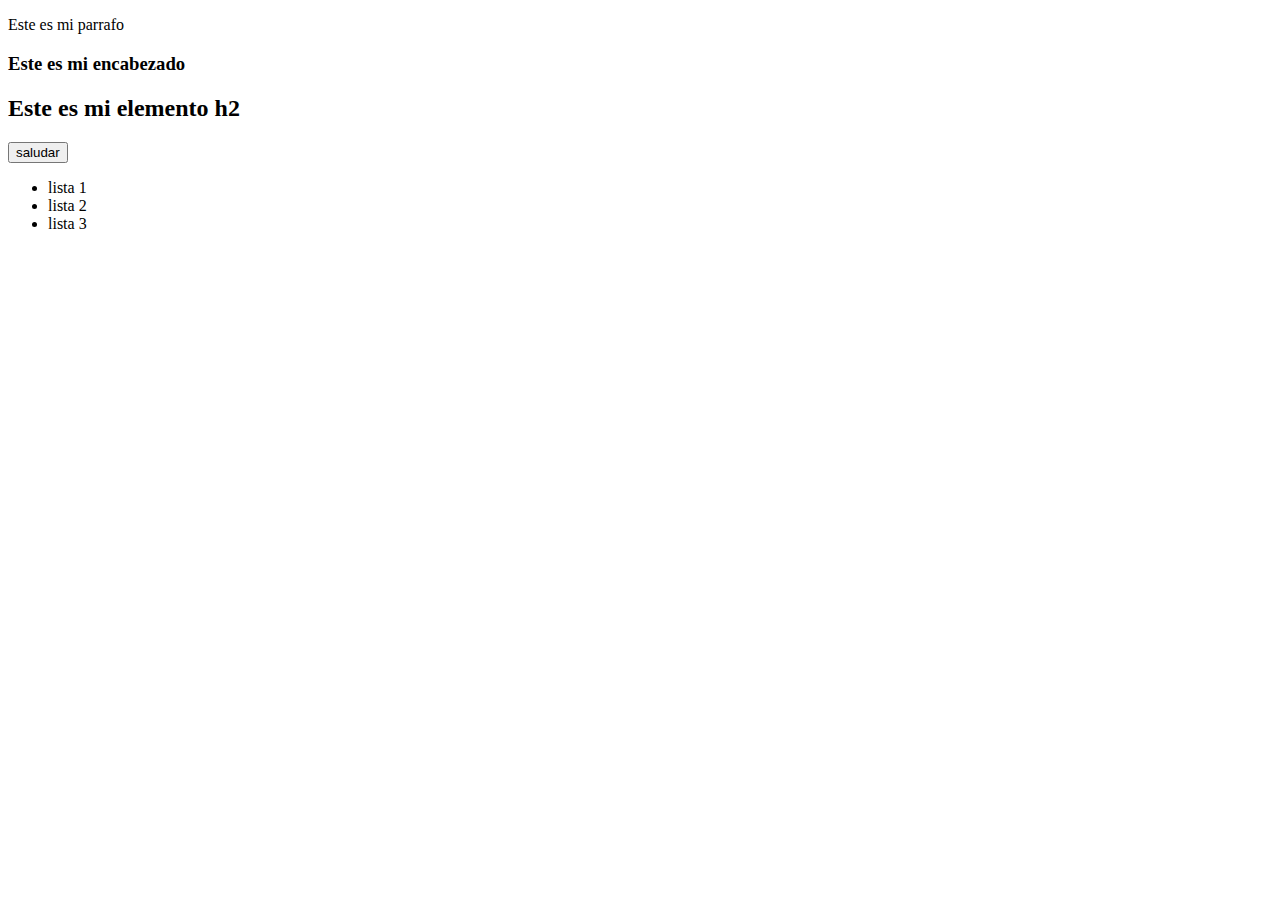
<file: encuentro4_practica/01_metodos_selectores/index.html>
<!DOCTYPE html>
<html lang="en">

<head>
    <meta charset="UTF-8">
    <meta name="viewport" content="width=device-width, initial-scale=1.0">
    <title>Metodos selectores</title>
</head>

<body>
    <p id="parrafo">Este es mi parrafo</p>
    <h3>Este es mi encabezado</h3>
    <h2 class="miEncabezadoH2">Este es mi elemento h2</h2>
    <button>saludar</button>
    <ul>
        <li class="listas">lista 1</li>
        <li class="listas">lista 2</li>
        <li class="listas">lista 3</li>
    </ul>
    <script src="script.js"></script>
</body>

</html>
</file>
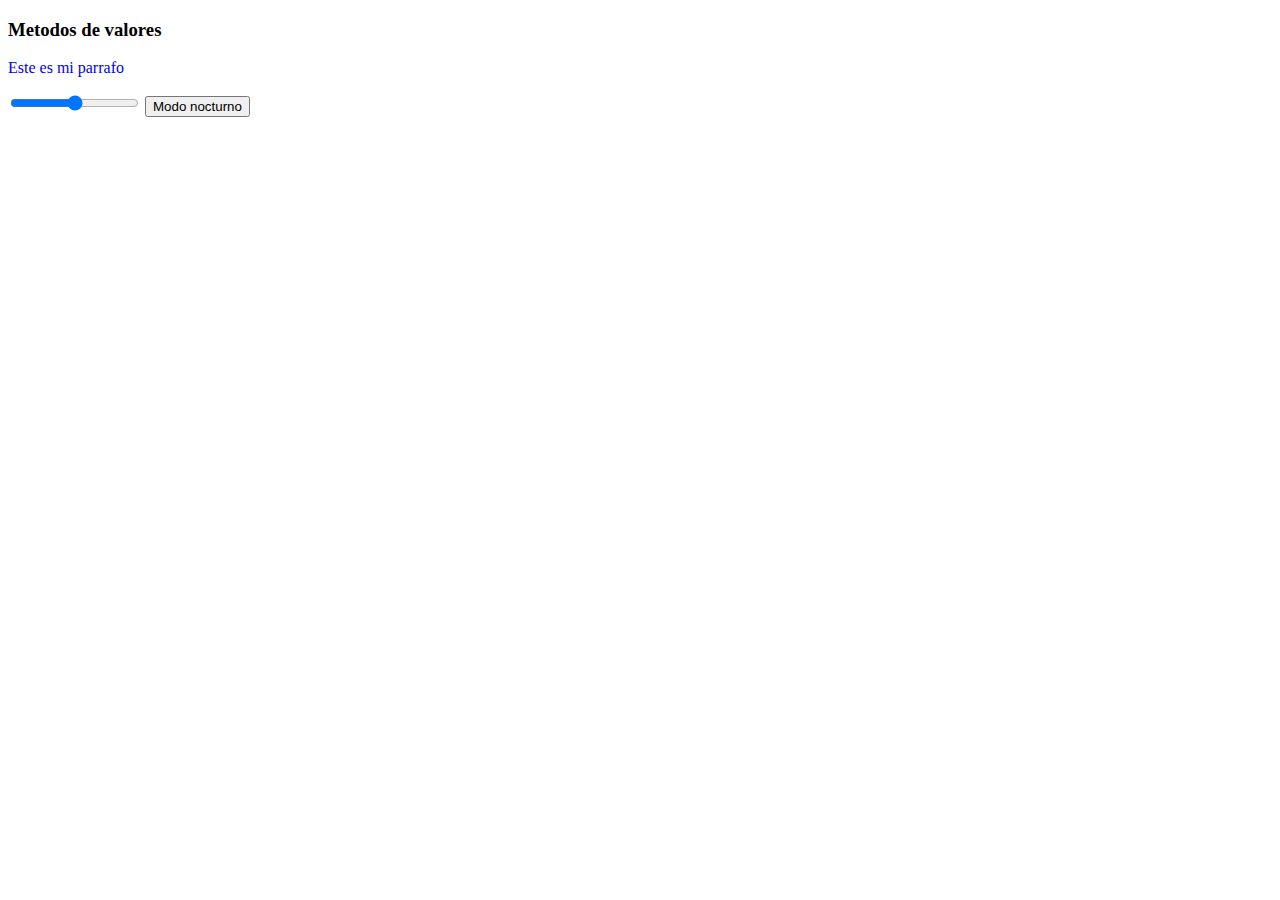
<file: encuentro4_practica/02_metodos_valores/index.html>
<!DOCTYPE html>
<html lang="en">

<head>
    <meta charset="UTF-8">
    <meta name="viewport" content="width=device-width, initial-scale=1.0">
    <link rel="stylesheet" href="style.css">
    <title>Document</title>
</head>

<body class="contenedor">
    <h3>Metodos de valores</h3>
    <p id="parrafo" class="miclase masclases">Este es mi parrafo</p>
    <input type="range" class="miInput">
    <button class="btn">Modo nocturno</button>
    <script src=" script.js">
    </script>
</body>

</html>
</file>
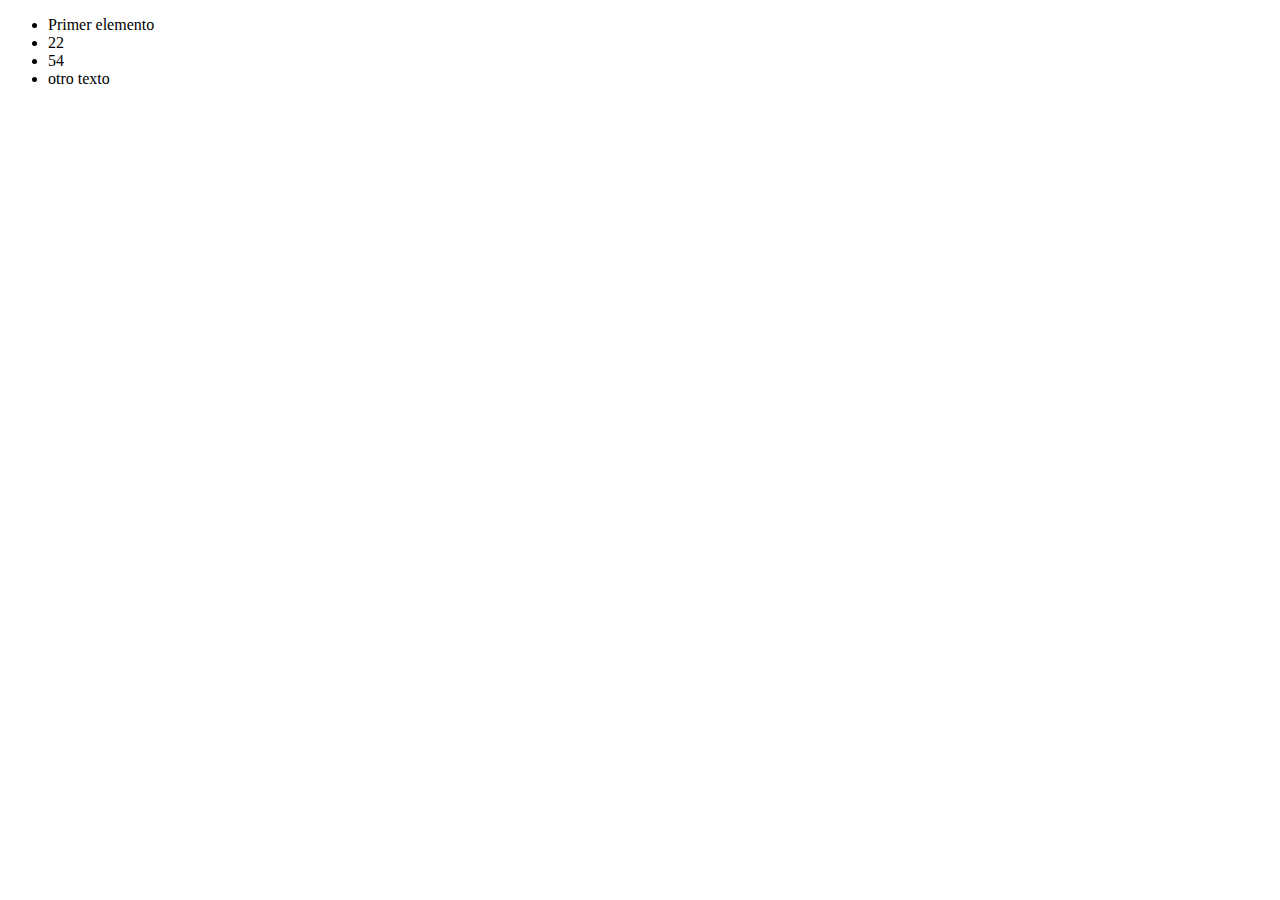
<file: encuentro4_practica/03_crear_elementos/index.html>
<!DOCTYPE html>
<html lang="en">

<head>
    <meta charset="UTF-8">
    <meta name="viewport" content="width=device-width, initial-scale=1.0">
    <title>Document</title>
</head>

<body>
    <ul class="lista">
    </ul>

    <script src="script.js"></script>
</body>

</html>
</file>
<file: encuentro4_practica/02_metodos_valores/style.css>
.nocturno{
    background-color: black;
    color: pink;
}
</file>
